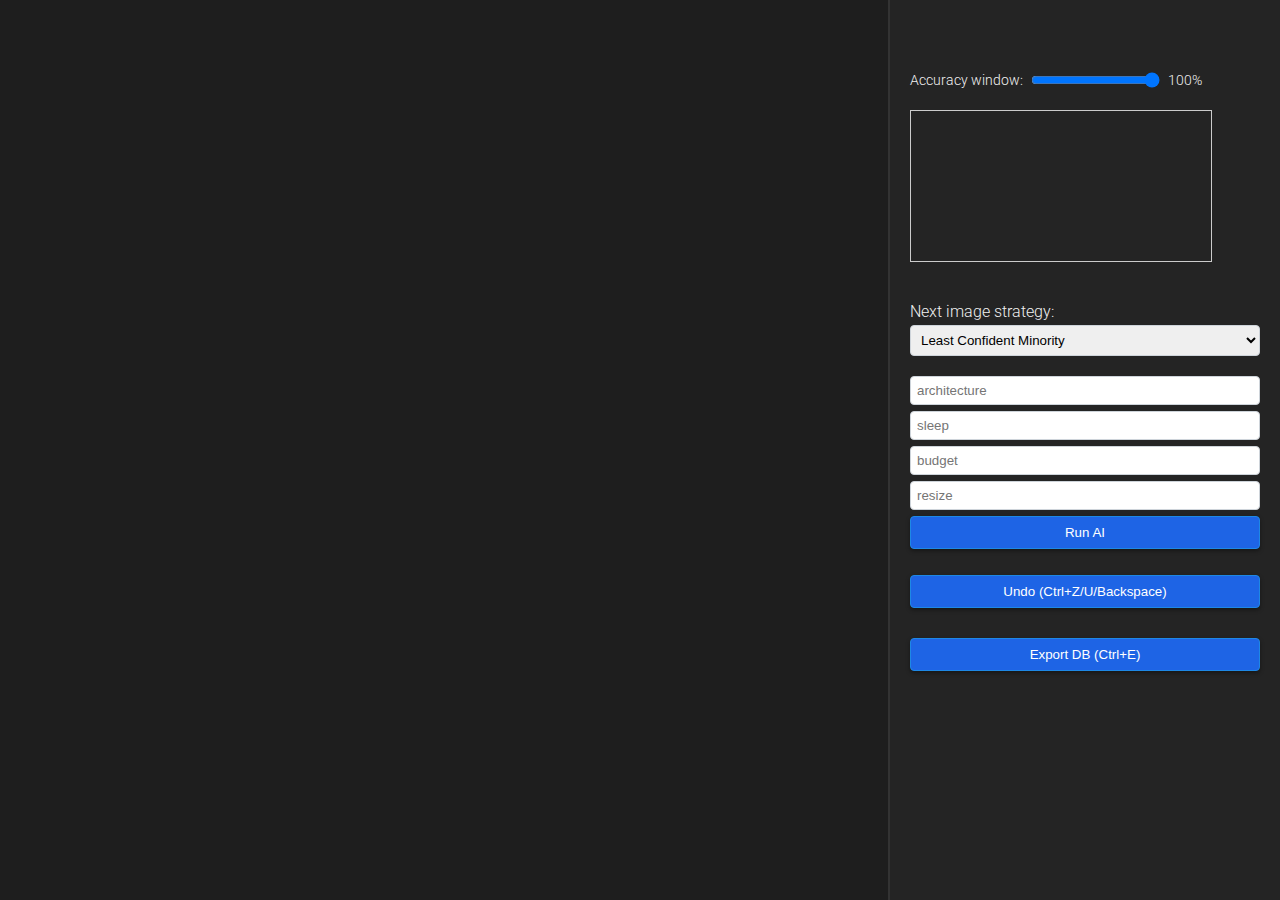
<file: src/frontend/index.html>
<!doctype html>
<html lang="en">

<head>
        <meta charset="utf-8" />
        <link rel="preconnect" href="https://fonts.googleapis.com">
        <link rel="preconnect" href="https://fonts.gstatic.com" crossorigin>
        <link href="https://fonts.googleapis.com/css2?family=Roboto:wght@300;400;500&display=swap" rel="stylesheet">
        <link rel="stylesheet" href="style.css" />
</head>

<body>
        <div class="main-container">
                <!-- Left Panel: Image -->
                <div class="left-panel">
                        <div id='image-container'></div>
                </div>

                <!-- Right Panel: Controls -->
                <div class="right-panel">
                        <div id="prediction-display" class="info-display"></div>
                        <div id="stats-display" class="info-display"></div>
                        <div class="accuracy-filter">
                                <label for="accuracy-slider">Accuracy window:</label>
                                <input type="range" id="accuracy-slider" min="0" max="100" value="100">
                                <span id="accuracy-slider-value">100%</span>
                        </div>
                        <canvas id="training-curve" width="300" height="150" style="border:1px solid #ccc;"></canvas>
                        <div id="class-manager"></div>
                        <div class="strategy-control">
                                <label for="strategy-select">Next image strategy:</label>
                                <select id="strategy-select">
                                        <option value="least_confident_minority">Least Confident Minority</option>
                                        <option value="sequential">Sequential</option>
                                        <option value="last_class">Highest Probability Last Class</option>
                                        <option value="specific_class">Specific Class</option>
                                </select>
                                <label id="specific-class-label" for="specific-class-select"
                                        style="display:none;">Class:</label>
                                <select id="specific-class-select" style="display:none;"></select>
                        </div>
                        <div class="ai-control">
                                <input id="ai-arch" list="arch-options" placeholder="architecture">
                                <datalist id="arch-options"></datalist>
                                <input id="ai-sleep" type="number" placeholder="sleep">
                                <input id="ai-budget" type="number" placeholder="budget">
                                <input id="ai-resize" type="number" placeholder="resize">
                                <button id="run-ai-btn" class="run-ai-btn">Run AI</button>
                                <button id="stop-ai-btn" class="stop-ai-btn" style="display:none;">Stop AI</button>
                                <div id="ai-status" class="info-display"></div>
                        </div>
                        <button id="undo-btn" class="undo-btn">Undo (Ctrl+Z/U/Backspace)</button>
                        <button id="export-db-btn" class="export-btn">Export DB (Ctrl+E)</button>
                </div>
                <script type="module" src="js/app.js"></script>
</body>

</html>
</file>
<file: src/frontend/style.css>
body {
        margin: 0;
        display: flex;
        height: 100vh;
        font-family: 'Roboto', sans-serif;
        font-weight: 300;
        background: #121212;
        color: #f0f0f0;
}

:root {
        /* Unified button color palette */
        --btn-bg: #1e64e5;
        --btn-bg-hover: #1565c0;
        --btn-border: #1e88e5;
        --btn-text: #ffffff;
        --btn-disabled: #6c757d;
}

.main-container {
	display: flex;
	width: 100%;
	height: 100%;
}

.left-panel {
        flex: 1;
        display: flex;
        justify-content: center;
        align-items: center;
        background: #1e1e1e;
        border-right: 2px solid #333;
}

.right-panel {
        width: 350px;
        padding: 20px;
        background: #242424;
        overflow-y: auto;
        display: flex;
        flex-direction: column;
        gap: 20px;
}

.control-section {
        background: #1f1f1f;
        border: 1px solid #333;
        border-radius: 8px;
        padding: 15px;
}

.control-section h3 {
        margin: 0 0 10px 0;
        font-size: 16px;
        color: #e0e0e0;
        border-bottom: 1px solid #333;
        padding-bottom: 5px;
}

.nav-buttons {
	display: flex;
	gap: 10px;
	margin-bottom: 10px;
}

.nav-buttons button {
        flex: 1;
        padding: 8px 16px;
        border: 1px solid var(--btn-border);
        background: var(--btn-bg);
        color: var(--btn-text);
        border-radius: 4px;
        cursor: pointer;
        box-shadow: 0 2px 4px rgba(0, 0, 0, 0.4);
        transition: background 0.3s;
}

.nav-buttons button:hover {
        background: var(--btn-bg-hover);
}

.nav-buttons button:disabled {
	background: var(--btn-disabled);
	border-color: var(--btn-disabled);
	cursor: not-allowed;
}

.class-input-group {
	display: flex;
	gap: 5px;
	margin-bottom: 10px;
}

.class-input-group input {
	flex: 1;
	padding: 8px;
	border: 1px solid #ced4da;
	border-radius: 4px;
}

.class-input-group button {
        padding: 8px 12px;
        border: 1px solid var(--btn-border);
        background: var(--btn-bg);
        color: var(--btn-text);
        border-radius: 4px;
        cursor: pointer;
        box-shadow: 0 2px 4px rgba(0, 0, 0, 0.4);
        transition: background 0.3s;
}

.class-input-group button:hover {
        background: var(--btn-bg-hover);
}

.class-buttons {
	display: flex;
	flex-direction: column;
	gap: 8px;
}

.class-btn {
        padding: 10px 12px;
        border-radius: 4px;
        border: 1px solid var(--btn-border);
        background: var(--btn-bg);
        color: var(--btn-text);
        cursor: pointer;
        font-size: 14px;
        text-align: left;
        width: 100%;
        box-shadow: 0 2px 4px rgba(0, 0, 0, 0.4);
        transition: background 0.3s;
}

.class-btn:hover {
        background: var(--btn-bg-hover);
}

.class-btn.selected {
        background: var(--btn-bg-hover);
        border: 2px solid var(--btn-bg-hover);
}

.class-btn.prediction {
        border: 2px dashed var(--btn-text);
}

.remove-btn {
        margin-left: 8px;
        background: var(--btn-bg);
        color: var(--btn-text);
        border: 1px solid var(--btn-border);
        border-radius: 4px;
        cursor: pointer;
}

.undo-btn {
        padding: 8px 12px;
        border: 1px solid var(--btn-border);
        background: var(--btn-bg);
        color: var(--btn-text);
        border-radius: 4px;
        cursor: pointer;
        margin-bottom: 10px;
        box-shadow: 0 2px 4px rgba(0, 0, 0, 0.4);
        transition: background 0.3s;
}

.undo-btn:hover {
        background: var(--btn-bg-hover);
}

.export-btn {
        padding: 8px 12px;
        border: 1px solid var(--btn-border);
        background: var(--btn-bg);
        color: var(--btn-text);
        border-radius: 4px;
        cursor: pointer;
        margin-bottom: 10px;
        box-shadow: 0 2px 4px rgba(0, 0, 0, 0.4);
        transition: background 0.3s;
}

.export-btn:hover {
        background: var(--btn-bg-hover);
}

.info-display {
        font-size: 14px;
        line-height: 1.4;
}

#stats-display {
        margin-bottom: 10px;
}

.info-display b {
        color: #e0e0e0;
}

#training-curve {
        width: 100%;
        max-width: 300px;
        height: 150px;
        border: 1px solid #ccc;
}

.prediction-badge {
        background: #ff7043;
        color: #ffffff;
        padding: 3px 8px;
        border-radius: 4px;
        display: inline-block;
}

.accuracy-badge {
        background: #43a047;
        color: #ffffff;
        padding: 3px 8px;
        border-radius: 4px;
        display: inline-block;
}

#dev-checklist {
        background: #1f1f1f;
        border: 1px solid #333;
        border-radius: 8px;
        padding: 15px;
        font-family: monospace;
        font-size: 12px;
        transition: max-height 0.3s ease;
        overflow: hidden;
}
#dev-checklist.collapsed {
	max-height: 40px;
}
#dev-checklist:not(.collapsed) {
	max-height: 600px;
}
#dev-toggle {
        background: var(--btn-bg);
        color: var(--btn-text);
        border: 1px solid var(--btn-border);
        border-radius: 4px;
        padding: 8px 12px;
        cursor: pointer;
        font-size: 12px;
        width: 100%;
        margin-bottom: 10px;
        box-shadow: 0 2px 4px rgba(0, 0, 0, 0.4);
        transition: background 0.3s;
}

#dev-toggle:hover {
        background: var(--btn-bg-hover);
}
.checklist-item {
	margin: 3px 0;
	display: flex;
	align-items: center;
}
.checklist-item input[type="checkbox"] {
	margin-right: 8px;
}
.checklist-section {
	font-weight: bold;
	margin: 10px 0 5px 0;
	border-bottom: 1px solid #ccc;
	padding-bottom: 2px;
}
.status-implemented { color: #28a745; }
.status-partial { color: #ffc107; }
.status-missing { color: #dc3545; }

.strategy-control {
        display: flex;
        flex-direction: column;
        gap: 4px;
}

.strategy-control select {
        padding: 6px;
        border: 1px solid #ced4da;
        border-radius: 4px;
}

.accuracy-filter {
        display: flex;
        align-items: center;
        gap: 6px;
        font-size: 14px;
}

.ai-control {
        display: flex;
        flex-direction: column;
        gap: 6px;
}

.ai-control input {
        padding: 6px;
        border: 1px solid #ced4da;
        border-radius: 4px;
}

.run-ai-btn, .stop-ai-btn {
        padding: 8px 12px;
        border: 1px solid var(--btn-border);
        color: var(--btn-text);
        border-radius: 4px;
        cursor: pointer;
        box-shadow: 0 2px 4px rgba(0, 0, 0, 0.4);
        transition: background 0.3s;
}

.run-ai-btn {
        background: var(--btn-bg);
}

.run-ai-btn:hover {
        background: var(--btn-bg-hover);
}

.stop-ai-btn {
        background: var(--btn-bg);
}

.stop-ai-btn:hover {
        background: var(--btn-bg-hover);
}
</file>
